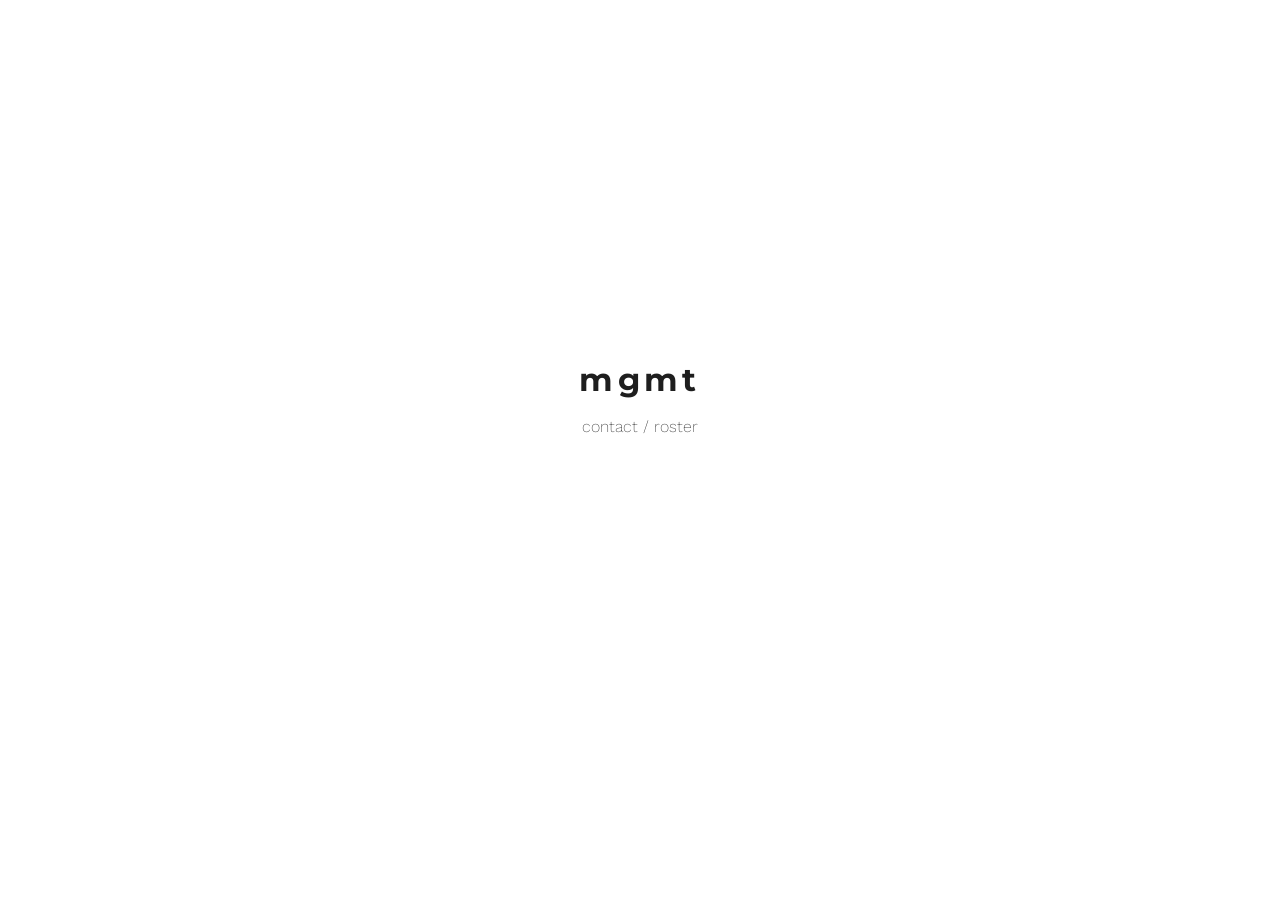
<file: index.html>
<!DOCTYPE html>
<html lang="en">
 <head>
    <!-- This is a comment -->
    <meta charset="utf-8">
    <meta http-equiv="x-ua-compatible" content="ie=edge">
    <title>MMGGMMTT</title>
    <meta name="description" content="Artist Management.">
    <meta name="twitter:card" content="Artist Management.">
    <meta name="twitter:description" content="Artist Management.">
    <meta property="og:title" content="MMGGMMTT"/>
    <meta property="og:url" content="https://www.mmggmmtt.com"/>
    <meta property="og:description" content="Artist Management."/>
    <meta property="og:site_name" content="MMGGMMTT"/>
    <meta property="og:image" content="https://raw.githubusercontent.com/vernisi/vernisi.github.io/master/OG-IMAGE-3.png" />
    <meta property="og:image:type" content="image/png" />
    <meta name="viewport" content="width=device-width, initial-scale=1">
    
    <link href='favicon.png' rel='shortcut icon'>
    <link rel="stylesheet" href="style.css"/>
    <link href="https://fonts.googleapis.com/css?family=Montserrat:200,400,500,600,700,800,900|Work+Sans:300,400,500,600,700" rel="stylesheet">
   
    <script>
      (function(i,s,o,g,r,a,m){i['GoogleAnalyticsObject']=r;i[r]=i[r]||function(){
      (i[r].q=i[r].q||[]).push(arguments)},i[r].l=1*new Date();a=s.createElement(o),
      m=s.getElementsByTagName(o)[0];a.async=1;a.src=g;m.parentNode.insertBefore(a,m)
      })(window,document,'script','https://www.google-analytics.com/analytics.js','ga');
      ga('create', 'UA-102486605-1', 'auto');
      ga('send', 'pageview');
    </script>
 </head>
<body>
  <div class="group">
    <h1 class="logo">mgmt</h1>
    <span class="menu"><a href="mailto:info@mmggmmtt.com">contact</a> / <a href="mailto:info@mmggmmtt.com">roster</a></span>
  </div>
</body>
</html>
</file>
<file: style.css>
*{
	margin: 0;
	padding: 0;
}

h1{
	font-family: 'Montserrat', sans-serif;
	letter-spacing: 4.4px;
	font-weight: 700;
	color: #1e1e1e;
	font-size: 32px;
}

a{
	text-decoration: none;
	color: #1e1e1e;
}
a:hover{
	text-decoration: underline;
}

.group{
	position: absolute;
	width: 100%;
	margin-left: auto;
	margin-right: auto;
	text-align: center;
	top: 40%;
}

.group-2{
	position: absolute;
	width: 100%;
	margin-left: auto;
	margin-right: auto;
	text-align: center;
	top: 10%;
}

.menu{
	display: block;
	margin-top: 18px;
	color: #1e1e1e;
	font-weight: 200;
	font-family: 'Work Sans', sans-serif;
	font-size: 16px;
}

.logo{
  -webkit-user-select: none;  /* Chrome all / Safari all */
  -moz-user-select: none;     /* Firefox all */
  -ms-user-select: none;      /* IE 10+ */
  user-select: none;          /* Likely future */   
}
</file>
